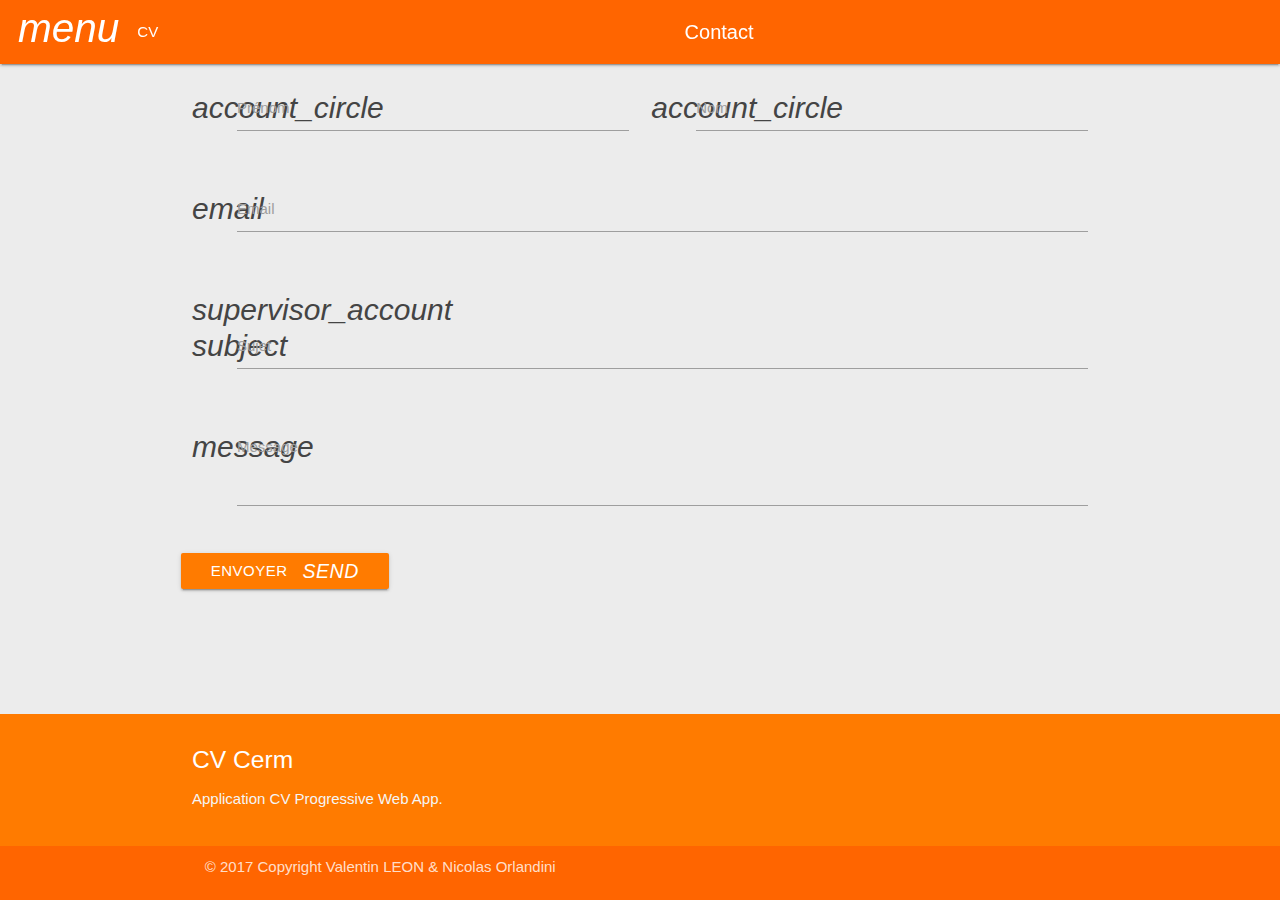
<file: contact.html>
<!DOCTYPE html>
<html>

<head>
    <meta charset="utf-8">
    <meta http-equiv="X-UA-Compatible" content="IE=edge">
    <link rel="stylesheet" type="text/css" href="styles/inline.css">
    <link rel="stylesheet" type="text/css" href="styles/app.css">
    <!-- CSS de materialize -->
    <link rel="stylesheet" type="text/css" href="styles/materialize.min.css">
    <link href="https://fonts.googleapis.com/icon?family=Material+Icons" rel="stylesheet">

    <meta name="viewport" content="width=device-width, initial-scale=1.0">
    <title>CV Cerm</title>

    <!-- Manifest pour rendre l'application telechargeable -->
    <link rel="manifest" type="application/json" href="/manifest.json">

    <!-- Pour l'application iOS -->
    <meta name="apple-mobile-web-app-capable" content="yes">
    <meta name="apple-mobile-web-app-status-bar-style" content="black">
    <meta name="apple-mobile-web-app-title" content="CV CERM">
    <link rel="apple-touch-icon" href="images/icons/icon-152x152.png">
    <meta name="msapplication-TileImage" content="images/icons/icon-144x144.png">
    <meta name="msapplication-TileColor" content="#51A7F9">

</head>

<body>
    <header>
        <ul id="slide-out" class="side-nav">
            <li>
                <div class="userView">
                    <div class="background">
                        <img src="images/background.png" width="300" height="186">
                    </div>
                    <a href="#!user"><img class="circle user-img" src="/images/bender.png"></a>
                    <span class="white-text user-name">LEON - ORLANDINI</span>
                </div>
            </li>
            <li>
                <a class="waves-effect" href="index.html">
                    <i class="material-icons prefix">home</i> Home
                </a>
            </li>
            <li>
                <a class="waves-effect" href="skill.html">
                    <i class="material-icons prefix">lightbulb_outline</i> Compétences
                </a>
            </li>
            <li>
                <a class="waves-effect" href="creation.html">
                    <i class="material-icons prefix">build</i> Réalisations
                </a>
            </li>
            <li>
                <div class="divider"></div>
            </li>
            <li>
                <a class="waves-effect" href="contact.html">
                    <i class="material-icons prefix">email</i>Contact
                </a>
            </li>
        </ul>
        <nav class="navbar-fixed">
            <a href="#" data-activates="slide-out" class="button-collapse show-on-large"><i class="material-icons">menu</i></a>
            <span class="left hide-on-med-and-down">CV</span>
            <span class="titre left hide-on-large-only">Contact</span>
            <span href="#" class="titre center hide-on-med-and-down">Contact</span>
        </nav>
    </header>

    <main>
        <div class="container">
            <div class="row">
                <form class="col s12" id="contactForm" method="POST">
                    <div class="row">
                        <div class="input-field col s6">
                            <i class="material-icons prefix">account_circle</i>
                            <input id="first_name" type="text" class="validate" data-length="35">
                            <label for="first_name">Prénom</label>
                        </div>
                        <div class="input-field col s6">
                            <i class="material-icons prefix">account_circle</i>
                            <input id="last_name" type="text" class="validate" data-length="35">
                            <label for="last_name">Nom</label>
                        </div>
                    </div>
                    <div class="row">
                        <div class="input-field col s12">
                            <i class="material-icons prefix">email</i>
                            <input id="email" type="email" class="validate">
                            <label for="email" data-error="wrong" data-success="right">Email</label>
                        </div>
                    </div>
                    <div class="row developpeur">
                        <div class="input-field col s12">
                            <i class="material-icons prefix">supervisor_account</i>
                            <select id="dev" class="icons">
                                <option value="" disabled selected>Choisir le développeur</option>
                                <option style="width:30px !important; height:50px !important;" value="nicolas" data-icon="../images/tardis.png" class="left">Nicolas ORLANDINI</option>
                                <option value="valentin" data-icon="../images/scott.png" class="left">Valentin LEON</option>
                            </select>
                        </div>
                    </div>
                    <div class="row">
                        <div class="input-field col s12">
                            <i class="material-icons prefix">subject</i>
                            <input id="subject" type="text" class="validate" data-length="90">
                            <label for="subject">Sujet</label>
                        </div>
                    </div>
                    <div class="row ">
                        <div class="input-field col s12 ">
                            <i class="material-icons prefix">message</i>
                            <textarea id="message" class="materialize-textarea" data-length="1000"></textarea>
                            <label for="message ">Message</label>
                        </div>
                    </div>
                </form>
                <button style="z-index: 0;" id="btnSend" class="btn waves-effect waves-light" type="submit" name="action">Envoyer<i class="material-icons right">send</i></button>
            </div>
        </div>
    </main>

    <footer class="page-footer">
        <div class="container">
            <div class="row">
                <div class="col l6 s12">
                    <h5 class="white-text">CV Cerm</h5>
                    <p class="grey-text text-lighten-4">Application CV Progressive Web App.</p>
                </div>
            </div>
        </div>
        <div class="footer-copyright">
            <div class="container">
                © 2017 Copyright Valentin LEON &amp; Nicolas Orlandini
            </div>
        </div>
    </footer>

    <!-- Uncomment the line below when ready to test with fake data -->
    <script type="text/javascript " src="https://code.jquery.com/jquery-3.1.1.min.js "></script>
    <script src="scripts/materialize.min.js "></script>
    <script type="text/javascript" src="/scripts/sWorker.js"></script>
    <script src="scripts/navigationDrawer.js "></script>
    <script src="scripts/alertify.js"></script>
    <script type="text/javascript" src="/scripts/contact.js"></script>

</body>

</html>
</file>
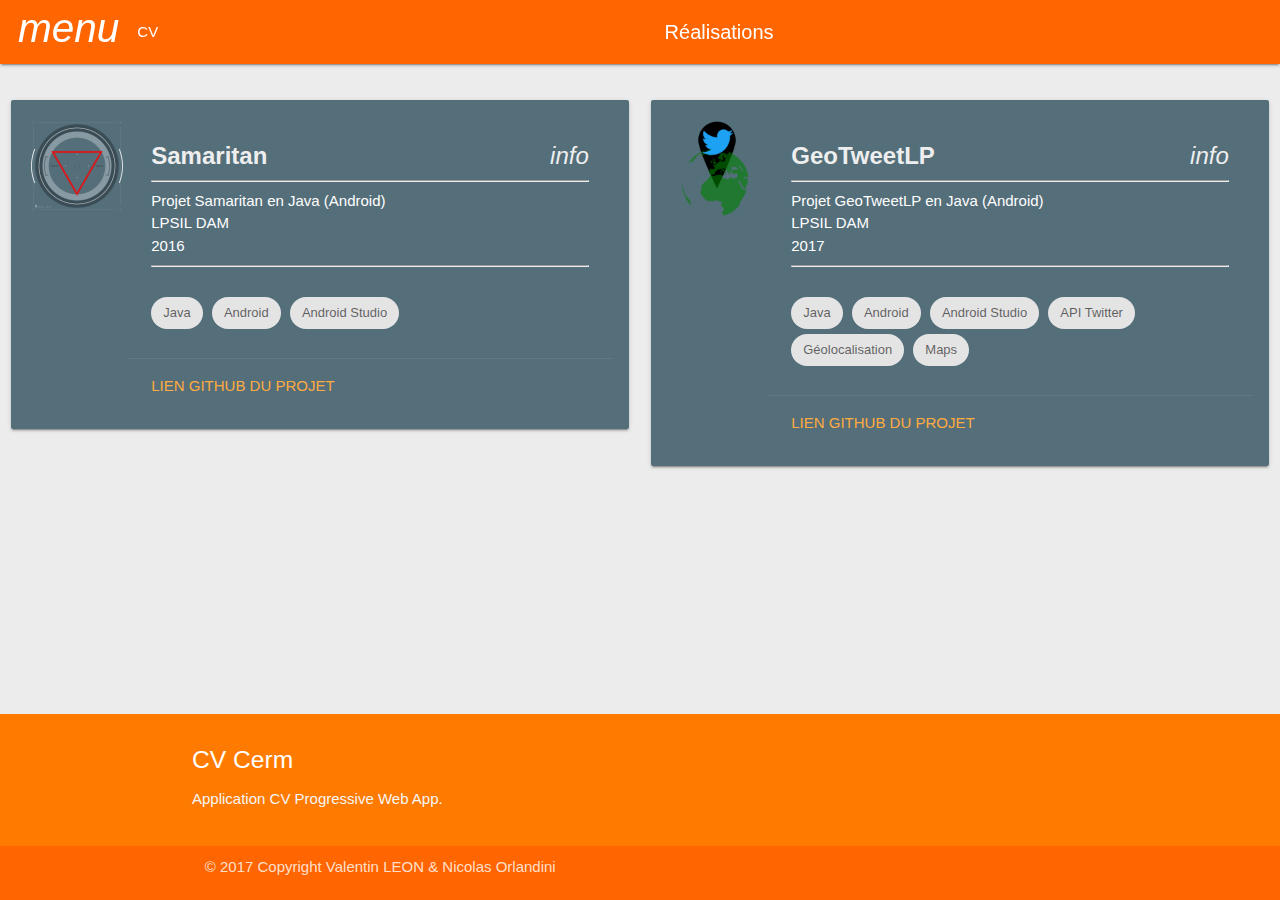
<file: creation.html>
<!DOCTYPE html>
<html>

<head>
    <meta charset="utf-8">
    <meta http-equiv="X-UA-Compatible" content="IE=edge">
    <link rel="stylesheet" type="text/css" href="styles/inline.css">
    <link rel="stylesheet" type="text/css" href="styles/app.css">
    <link rel="stylesheet" type="text/css" href="styles/timeline.css">
    <!-- CSS de materialize -->
    <link rel="stylesheet" type="text/css" href="styles/materialize.min.css">
    <link href="https://fonts.googleapis.com/icon?family=Material+Icons" rel="stylesheet">

    <meta name="viewport" content="width=device-width, initial-scale=1.0, user-scalable=no">
    <title>CV Cerm</title>

    <!-- Manifest pour rendre l'application telechargeable -->
    <link rel="manifest " type="application/json " href="/manifest.json ">

    <!-- Pour l'application iOS -->
    <meta name="apple-mobile-web-app-capable " content="yes ">
    <meta name="apple-mobile-web-app-status-bar-style " content="black ">
    <meta name="apple-mobile-web-app-title " content="CV CERM ">
    <link rel="apple-touch-icon " href="images/icons/icon-152x152.png ">
    <meta name="msapplication-TileImage " content="images/icons/icon-144x144.png ">
    <meta name="msapplication-TileColor " content="#51A7F9 ">
</head>

<body>
    <header>
        <ul id="slide-out" class="side-nav">
            <li>
                <div class="userView">
                    <div class="background">
                        <img src="images/background.png" width="300" height="186">
                    </div>
                    <a href="#!user"><img class="circle user-img" src="/images/bender.png"></a>
                    <span class="white-text user-name">LEON - ORLANDINI</span>
                </div>
            </li>
            <li>
                <a class="waves-effect" href="index.html">
                    <i class="material-icons prefix">home</i> Home
                </a>
            </li>
            <li>
                <a class="waves-effect" href="skill.html">
                    <i class="material-icons prefix">lightbulb_outline</i> Compétences
                </a>
            </li>
            <li>
                <a class="waves-effect" href="creation.html">
                    <i class="material-icons prefix">build</i> Réalisations
                </a>
            </li>
            <li>
                <div class="divider"></div>
            </li>
            <li>
                <a class="waves-effect" href="contact.html">
                    <i class="material-icons prefix">email</i>Contact
                </a>
            </li>
        </ul>
        <nav class="navbar-fixed">
            <a href="#" data-activates="slide-out" class="button-collapse show-on-large"><i class="material-icons">menu</i></a>
            <span class="left hide-on-med-and-down">CV</span>
            <span class="titre left hide-on-large-only">Réalisations</span>
            <span href="#" class="titre center hide-on-med-and-down">Réalisations</span>
        </nav>
    </header>

    <main>
        <div class="row">
            <div class="col s12 m6">
                <div class="card horizontal blue-grey darken-1">
                    <div class="card-image">
                        <img class="activator img-creation" src="/images/Samaritan.png">
                    </div>
                    <div class="card-stacked">
                        <div class="card-content white-text">
                            <span class="card-title activator grey-text text-lighten-3"><b>Samaritan</b><i class="material-icons right">info</i></span>
                            <hr/>
                            <p>Projet Samaritan en Java (Android)</p>
                            <p>LPSIL DAM</p>
                            <p>2016</p>
                            <hr/>
                            <br>
                            <div class="chip">Java</div>
                            <div class="chip">Android</div>
                            <div class="chip">Android Studio</div>
                        </div>
                        <div class="card-action">
                            <a href="https://github.com/NicolasOrlandini/AndroidProjet">Lien Github du projet</a>
                        </div>
                    </div>
                    <div class="card-reveal">
                        <span class="card-title grey-text text-darken-4">SAMARITAN<i class="material-icons right">close</i></span>
                        <p>Le projet présenté est une application de jeu, réalisé en natif Android (Java), consistant à tapoter sur un personnage le plus de fois possible dans un lapse de temps défini. Dans le but de marquer le plus de points possibles.
                            Le jeu peut être personnalisé, notamment le personnage, mais aussi les sons lorsque l'on perd, gagne ou encore lorsque l'on tapote sur le personnage. Il est possible de visualiser ses scores dans un tableau de score, nommé
                            Leaderboard, dans le hamburger menu se situant à gauche.
                        </p>
                    </div>
                </div>
            </div>

            <div class="col s12 m6">
                <div class="card horizontal blue-grey darken-1">
                    <div class="card-image">
                        <img class="activator img-creation" src="/images/geotweetLP.png">
                    </div>
                    <div class="card-stacked">
                        <div class="card-content white-text">
                            <span class="card-title activator grey-text text-lighten-3"><b>GeoTweetLP</b><i class="material-icons right">info</i></span>
                            <hr/>
                            <p>Projet GeoTweetLP en Java (Android)</p>
                            <p>LPSIL DAM</p>
                            <p>2017</p>
                            <hr/>
                            <br>
                            <div class="chip">Java</div>
                            <div class="chip">Android</div>
                            <div class="chip">Android Studio</div>
                            <div class="chip">API Twitter</div>
                            <div class="chip">Géolocalisation</div>
                            <div class="chip">Maps</div>
                        </div>
                        <div class="card-action">
                            <a href="https://github.com/NicolasOrlandini/GeoTweetLP">Lien Github du projet</a>
                        </div>
                    </div>
                    <div class="card-reveal">
                        <span class="card-title grey-text text-darken-4">GeoTweetLP<i class="material-icons right">close</i></span>
                        <p>Le projet présenté est une application permettant de géolocaliser des tweets liés à un hashtag sur une carte, réalisé en natif Android (Java). La géolocalisation des tweets est possible grâce à une authentification au compte twitter
                            puis une recherche d\'un hashtag à géolocaliser. Les tweets sont géolocalisés par
                        </p>
                    </div>
                </div>
            </div>
    </main>

    <footer class="page-footer">
        <div class="container">
            <div class="row">
                <div class="col l6 s12">
                    <h5 class="white-text">CV Cerm</h5>
                    <p class="grey-text text-lighten-4">Application CV Progressive Web App.</p>
                </div>
                <!--<div class="col l4 offset-l2 s12">
                    <h5 class="white-text">Liens</h5>
                    <ul>
                        <li><a class="grey-text text-lighten-3" href="index.html">Home</a></li>
                        <li><a class="grey-text text-lighten-3" href="skill.html">Compétences</a></li>
                        <li><a class="grey-text text-lighten-3" href="creation.html">Réalisations</a></li>
                    </ul>
                </div>-->
            </div>
        </div>
        <div class="footer-copyright">
            <div class="container">
                © 2017 Copyright Valentin LEON &amp; Nicolas Orlandini
            </div>
        </div>
    </footer>

    <!-- Uncomment the line below when ready to test with fake data -->
    <!--<script src="scripts/app.js " async></script>-->
    <script type="text/javascript " src="https://code.jquery.com/jquery-3.1.1.min.js "></script>
    <script type="text/javascript" src="/scripts/sWorker.js"></script>
    <script src="scripts/materialize.min.js "></script>
    <script src="scripts/navigationDrawer.js "></script>
    <script src="scripts/alertify.js"></script>

</body>

</html>
</file>
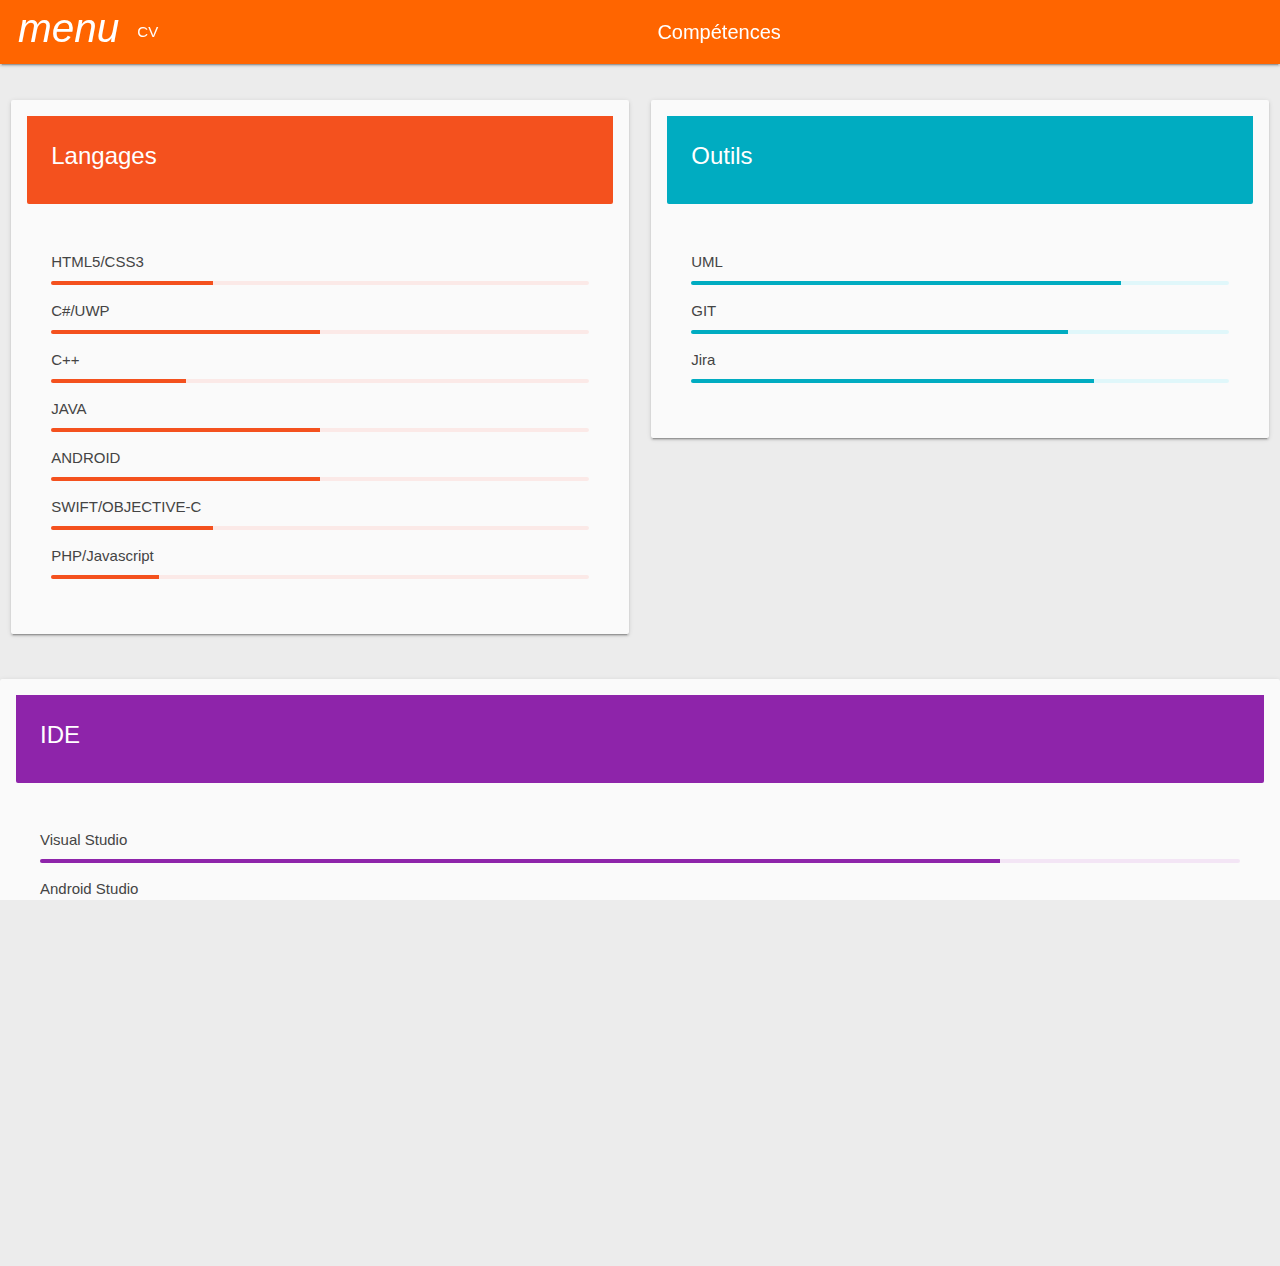
<file: skill.html>
<!DOCTYPE html>
<html>

<head>
    <meta charset="utf-8">
    <meta http-equiv="X-UA-Compatible" content="IE=edge">
    <link rel="stylesheet" type="text/css" href="styles/inline.css">
    <link rel="stylesheet" type="text/css" href="styles/app.css">
    <!-- CSS de materialize -->
    <link rel="stylesheet" type="text/css" href="styles/materialize.min.css">
    <link href="https://fonts.googleapis.com/icon?family=Material+Icons" rel="stylesheet">

    <meta name="viewport" content="width=device-width, initial-scale=1.0">
    <title>CV Cerm</title>

    <!-- Manifest pour rendre l'application telechargeable -->
    <link rel="manifest" type="application/json" href="/manifest.json">

    <!-- Pour l'application iOS -->
    <meta name="apple-mobile-web-app-capable" content="yes">
    <meta name="apple-mobile-web-app-status-bar-style" content="black">
    <meta name="apple-mobile-web-app-title" content="CV CERM">
    <link rel="apple-touch-icon" href="images/icons/icon-152x152.png">
    <meta name="msapplication-TileImage" content="images/icons/icon-144x144.png">
    <meta name="msapplication-TileColor" content="#51A7F9">

</head>

<body>
    <header>
        <ul id="slide-out" class="side-nav">
            <li>
                <div class="userView">
                    <div class="background">
                        <img src="images/background.png" width="300" height="186">
                    </div>
                    <a href="#!user"><img class="circle user-img" src="/images/bender.png"></a>
                    <span class="white-text user-name">LEON - ORLANDINI</span>
                </div>
            </li>
            <li>
                <a class="waves-effect" href="index.html">
                    <i class="material-icons prefix">home</i> Home
                </a>
            </li>
            <li>
                <a class="waves-effect" href="skill.html">
                    <i class="material-icons prefix">lightbulb_outline</i> Compétences
                </a>
            </li>
            <li>
                <a class="waves-effect" href="creation.html">
                    <i class="material-icons prefix">build</i> Réalisations
                </a>
            </li>
            <li>
                <div class="divider"></div>
            </li>
            <li>
                <a class="waves-effect" href="contact.html">
                    <i class="material-icons prefix">email</i>Contact
                </a>
            </li>
        </ul>
        <nav class="navbar-fixed">
            <a href="#" data-activates="slide-out" class="button-collapse show-on-large"><i class="material-icons">menu</i></a>
            <span class="left hide-on-med-and-down">CV</span>
            <span class="titre left hide-on-large-only">Compétences</span>
            <span href="#" class="titre center hide-on-med-and-down">Compétences</span>
        </nav>
    </header>

    <main>
        <div class="row">
            <div class="col s12 m6">
                <div class="card grey lighten-5">
                    <div class="card-content white-text deep-orange darken-1">
                        <span class="card-title">Langages</span>
                    </div>
                    <div class="card-content grey lighten-5">
                        <br>
                        <p>HTML5/CSS3</p>
                        <div class="progress deep-orange lighten-5">
                            <div class="determinate deep-orange darken-1" style="width: 30%"></div>
                        </div>
                        <p>C#/UWP</p>
                        <div class="progress deep-orange lighten-5">
                            <div class="determinate deep-orange darken-1" style="width: 50%"></div>
                        </div>
                        <p>C++</p>
                        <div class="progress deep-orange lighten-5">
                            <div class="determinate deep-orange darken-1" style="width: 25%"></div>
                        </div>
                        <p>JAVA</p>
                        <div class="progress deep-orange lighten-5">
                            <div class="determinate deep-orange darken-1" style="width: 50%"></div>
                        </div>
                        <p>ANDROID</p>
                        <div class="progress deep-orange lighten-5">
                            <div class="determinate deep-orange darken-1" style="width: 50%"></div>
                        </div>
                        <p>SWIFT/OBJECTIVE-C</p>
                        <div class="progress deep-orange lighten-5">
                            <div class="determinate deep-orange darken-1" style="width: 30%"></div>
                        </div>
                        <p>PHP/Javascript</p>
                        <div class="progress deep-orange lighten-5">
                            <div class="determinate deep-orange darken-1" style="width: 20%"></div>
                        </div>
                    </div>
                </div>
            </div>
            <div class="col s12 m6">
                <div class="card grey lighten-5">
                    <div class="card-content white-text cyan darken-1">
                        <span class="card-title">Outils</span>
                    </div>
                    <div class="card-content grey lighten-5">
                        <br>
                        <p>UML</p>
                        <div class="progress cyan lighten-5">
                            <div class="determinate cyan darken-1" style="width: 80%"></div>
                        </div>
                        <p>GIT</p>
                        <div class="progress cyan lighten-5">
                            <div class="determinate cyan darken-1" style="width: 70%"></div>
                        </div>
                        <p>Jira</p>
                        <div class="progress cyan lighten-5">
                            <div class="determinate cyan darken-1" style="width: 75%"></div>
                        </div>
                    </div>
                </div>
            </div>
        </div>
        <div class="col s12 m6">
            <div class="card grey lighten-5">
                <div class="card-content white-text purple darken-1">
                    <span class="card-title">IDE</span>
                </div>
                <div class="card-content grey lighten-5">
                    <br>
                    <p>Visual Studio</p>
                    <div class="progress purple lighten-5">
                        <div class="determinate purple darken-1" style="width: 80%"></div>
                    </div>
                    <p>Android Studio</p>
                    <div class="progress purple lighten-5">
                        <div class="determinate purple darken-1" style="width: 70%"></div>
                    </div>
                    <p>IntelliJ</p>
                    <div class="progress purple lighten-5">
                        <div class="determinate purple darken-1" style="width: 70%"></div>
                    </div>
                    <p>Xcode</p>
                    <div class="progress purple lighten-5">
                        <div class="determinate purple darken-1" style="width: 50%"></div>
                    </div>
                </div>
            </div>
        </div>
    </main>

    <footer class="page-footer">
        <div class="container">
            <div class="row">
                <div class="col l6 s12">
                    <h5 class="white-text">CV Cerm</h5>
                    <p class="grey-text text-lighten-4">Application CV Progressive Web App.</p>
                </div>
                <!--<div class="col l4 offset-l2 s12">
                    <h5 class="white-text">Liens</h5>
                    <ul>
                        <li><a class="grey-text text-lighten-3" href="index.html">Home</a></li>
                        <li><a class="grey-text text-lighten-3" href="skill.html">Compétences</a></li>
                        <li><a class="grey-text text-lighten-3" href="creation.html">Réalisations</a></li>
                    </ul>
                </div>-->
            </div>
        </div>
        <div class="footer-copyright">
            <div class="container">
                © 2017 Copyright Valentin LEON &amp; Nicolas Orlandini
            </div>
        </div>
    </footer>

    <!-- Uncomment the line below when ready to test with fake data -->
    <!--<script src="scripts/app.js " async></script>-->
    <script type="text/javascript " src="https://code.jquery.com/jquery-3.1.1.min.js "></script>
    <script type="text/javascript" src="/scripts/sWorker.js"></script>
    <script src="scripts/materialize.min.js "></script>
    <script src="scripts/navigationDrawer.js "></script>
    <script src="scripts/alertify.js"></script>

</body>

</html>
</file>
<file: styles/inline.css>
@font-face {
    font-family: "bttf";
    src: url('../fonts/BTTF.ttf') format("truetype");
}

* {
    box-sizing: border-box;
}

html,
body {
    padding: 0;
    margin: 0;
    height: 100%;
    width: 100%;
    font-family: 'Helvetica', 'Verdana', sans-serif;
    font-weight: 400;
    font-display: optional;
    color: #444;
    -webkit-font-smoothing: antialiased;
    -moz-osx-font-smoothing: grayscale;
}

html {
    overflow: hidden;
}

body {
    display: -webkit-box;
    display: -webkit-flex;
    display: -ms-flexbox;
    display: flex;
    -webkit-box-orient: vertical;
    -webkit-box-direction: normal;
    -webkit-flex-direction: column;
    -ms-flex-direction: column;
    flex-direction: column;
    -webkit-flex-wrap: nowrap;
    -ms-flex-wrap: nowrap;
    flex-wrap: nowrap;
    -webkit-box-pack: start;
    -webkit-justify-content: flex-start;
    -ms-flex-pack: start;
    justify-content: flex-start;
    -webkit-box-align: stretch;
    -webkit-align-items: stretch;
    -ms-flex-align: stretch;
    align-items: stretch;
    -webkit-align-content: stretch;
    -ms-flex-line-pack: stretch;
    align-content: stretch;
    background: #ececec;
}

.header {
    width: 100%;
    height: 56px;
    color: #FFF;
    background: #3F51B5;
    position: fixed;
    font-size: 20px;
    box-shadow: 0 4px 5px 0 rgba(0, 0, 0, 0.14), 0 2px 9px 1px rgba(0, 0, 0, 0.12), 0 4px 2px -2px rgba(0, 0, 0, 0.2);
    padding: 16px 16px 0 16px;
    will-change: transform;
    display: -webkit-box;
    display: -webkit-flex;
    display: -ms-flexbox;
    display: flex;
    -webkit-box-orient: horizontal;
    -webkit-box-direction: normal;
    -webkit-flex-direction: row;
    -ms-flex-direction: row;
    flex-direction: row;
    -webkit-flex-wrap: nowrap;
    -ms-flex-wrap: nowrap;
    flex-wrap: nowrap;
    -webkit-box-pack: start;
    -webkit-justify-content: flex-start;
    -ms-flex-pack: start;
    justify-content: flex-start;
    -webkit-box-align: stretch;
    -webkit-align-items: stretch;
    -ms-flex-align: stretch;
    align-items: stretch;
    -webkit-align-content: center;
    -ms-flex-line-pack: center;
    align-content: center;
    -webkit-transition: -webkit-transform 0.233s cubic-bezier(0, 0, 0.21, 1) 0.1s;
    transition: -webkit-transform 0.233s cubic-bezier(0, 0, 0.21, 1) 0.1s;
    transition: transform 0.233s cubic-bezier(0, 0, 0.21, 1) 0.1s;
    transition: transform 0.233s cubic-bezier(0, 0, 0.21, 1) 0.1s, -webkit-transform 0.233s cubic-bezier(0, 0, 0.21, 1) 0.1s;
    z-index: 1000;
}

.header .headerButton {
    width: 24px;
    height: 24px;
    margin-right: 16px;
    text-indent: -30000px;
    overflow: hidden;
    opacity: 0.54;
    -webkit-transition: opacity 0.333s cubic-bezier(0, 0, 0.21, 1);
    transition: opacity 0.333s cubic-bezier(0, 0, 0.21, 1);
    border: none;
    outline: none;
    cursor: pointer;
}

.header #butRefresh {
    background: url(/images/ic_refresh_white_24px.svg) center center no-repeat;
}

.header #butAdd {
    background: url(/images/ic_add_white_24px.svg) center center no-repeat;
}

.header__title {
    font-weight: 400;
    font-size: 20px;
    margin: 0;
    -webkit-box-flex: 1;
    -webkit-flex: 1;
    -ms-flex: 1;
    flex: 1;
}

.loader {
    left: 50%;
    top: 50%;
    position: fixed;
    -webkit-transform: translate(-50%, -50%);
    transform: translate(-50%, -50%);
}

.loader #spinner {
    box-sizing: border-box;
    stroke: #673AB7;
    stroke-width: 3px;
    -webkit-transform-origin: 50%;
    transform-origin: 50%;
    -webkit-animation: line 1.6s cubic-bezier(0.4, 0, 0.2, 1) infinite, rotate 1.6s linear infinite;
    animation: line 1.6s cubic-bezier(0.4, 0, 0.2, 1) infinite, rotate 1.6s linear infinite;
}

@-webkit-keyframes rotate {
    from {
        -webkit-transform: rotate(0);
        transform: rotate(0);
    }
    to {
        -webkit-transform: rotate(450deg);
        transform: rotate(450deg);
    }
}

@keyframes rotate {
    from {
        -webkit-transform: rotate(0);
        transform: rotate(0);
    }
    to {
        -webkit-transform: rotate(450deg);
        transform: rotate(450deg);
    }
}

@-webkit-keyframes line {
    0% {
        stroke-dasharray: 2, 85.964;
        -webkit-transform: rotate(0);
        transform: rotate(0);
    }
    50% {
        stroke-dasharray: 65.973, 21.9911;
        stroke-dashoffset: 0;
    }
    100% {
        stroke-dasharray: 2, 85.964;
        stroke-dashoffset: -65.973;
        -webkit-transform: rotate(90deg);
        transform: rotate(90deg);
    }
}

@keyframes line {
    0% {
        stroke-dasharray: 2, 85.964;
        -webkit-transform: rotate(0);
        transform: rotate(0);
    }
    50% {
        stroke-dasharray: 65.973, 21.9911;
        stroke-dashoffset: 0;
    }
    100% {
        stroke-dasharray: 2, 85.964;
        stroke-dashoffset: -65.973;
        -webkit-transform: rotate(90deg);
        transform: rotate(90deg);
    }
}

.main {
    padding-top: 60px;
    -webkit-box-flex: 1;
    -webkit-flex: 1;
    -ms-flex: 1;
    flex: 1;
    overflow-x: hidden;
    overflow-y: auto;
    -webkit-overflow-scrolling: touch;
}

.dialog-container {
    background: rgba(0, 0, 0, 0.57);
    position: fixed;
    left: 0;
    top: 0;
    width: 100%;
    height: 100%;
    opacity: 0;
    pointer-events: none;
    will-change: opacity;
    -webkit-transition: opacity 0.333s cubic-bezier(0, 0, 0.21, 1);
    transition: opacity 0.333s cubic-bezier(0, 0, 0.21, 1);
}

.dialog-container--visible {
    opacity: 1;
    pointer-events: auto;
}

.dialog {
    background: #FFF;
    border-radius: 2px;
    box-shadow: 0 0 14px rgba(0, 0, 0, 0.24), 0 14px 28px rgba(0, 0, 0, 0.48);
    min-width: 280px;
    position: absolute;
    left: 50%;
    top: 50%;
    -webkit-transform: translate(-50%, -50%) translateY(30px);
    transform: translate(-50%, -50%) translateY(30px);
    -webkit-transition: -webkit-transform 0.333s cubic-bezier(0, 0, 0.21, 1) 0.05s;
    transition: -webkit-transform 0.333s cubic-bezier(0, 0, 0.21, 1) 0.05s;
    transition: transform 0.333s cubic-bezier(0, 0, 0.21, 1) 0.05s;
    transition: transform 0.333s cubic-bezier(0, 0, 0.21, 1) 0.05s, -webkit-transform 0.333s cubic-bezier(0, 0, 0.21, 1) 0.05s;
}

.dialog>div {
    padding-left: 24px;
    padding-right: 24px;
}

.dialog-title {
    padding-top: 20px;
    font-size: 1.25em;
}

.dialog-body {
    padding-top: 20px;
    padding-bottom: 24px;
}

.dialog-body select {
    width: 100%;
    font-size: 2em;
}

.dialog-buttons {
    padding: 8px !important;
    float: right;
}

.card {
    padding: 16px;
    position: relative;
    box-sizing: border-box;
    background: #fff;
    border-radius: 4px;
    margin: 16px;
    box-shadow: 0 2px 2px 0 rgba(0, 0, 0, 0.14), 0 3px 1px -2px rgba(0, 0, 0, 0.2), 0 1px 5px 0 rgba(0, 0, 0, 0.12);
}

.weather-forecast .location {
    font-size: 1.75em;
}

.weather-forecast .date,
.weather-forecast .description {
    font-size: 1.25em;
}

.weather-forecast .current {
    display: -webkit-box;
    display: -webkit-flex;
    display: -ms-flexbox;
    display: flex;
}

.weather-forecast .current .icon {
    width: 128px;
    height: 128px;
}

.weather-forecast .current .visual {
    display: -webkit-box;
    display: -webkit-flex;
    display: -ms-flexbox;
    display: flex;
    font-size: 4em;
}

.weather-forecast .current .visual .scale {
    font-size: 0.5em;
    vertical-align: super;
}

.weather-forecast .current .visual,
.weather-forecast .current .description {
    -webkit-box-flex: 1;
    -webkit-flex-grow: 1;
    -ms-flex-positive: 1;
    flex-grow: 1;
}

.weather-forecast .current .sunset:before {
    content: "Sunset: ";
    color: #888;
}

.weather-forecast .current .wind:before {
    content: "Wind: ";
    color: #888;
}

.weather-forecast .current .sunrise:before {
    content: "Sunrise: ";
    color: #888;
}

.weather-forecast .current .humidity:before {
    content: "Humidity: ";
    color: #888;
}

.weather-forecast .current .pollen:before {
    content: "Pollen Count: ";
    color: #888;
}

.weather-forecast .current .pcount:before {
    content: "Pollen ";
    color: #888;
}

.weather-forecast .future {
    display: -webkit-box;
    display: -webkit-flex;
    display: -ms-flexbox;
    display: flex;
}

.weather-forecast .future .oneday {
    -webkit-box-flex: 1;
    -webkit-flex-grow: 1;
    -ms-flex-positive: 1;
    flex-grow: 1;
    text-align: center;
}

.weather-forecast .future .oneday .icon {
    width: 64px;
    height: 64px;
    margin-left: auto;
    margin-right: auto;
}

.weather-forecast .future .oneday .temp-high,
.weather-forecast .future .oneday .temp-low {
    display: inline-block;
}

.weather-forecast .future .oneday .temp-low {
    color: #888;
}

.weather-forecast .icon {
    background-repeat: no-repeat;
    background-size: contain;
}

.weather-forecast .icon.clear-day {
    background-image: url("/images/clear.png");
}

.weather-forecast .icon.clear-night {
    background-image: url("/images/clear.png");
}

.weather-forecast .icon.rain {
    background-image: url("/images/rain.png");
}

.weather-forecast .icon.snow {
    background-image: url("/images/snow.png");
}

.weather-forecast .icon.sleet {
    background-image: url("/images/sleet.png");
}

.weather-forecast .icon.windy {
    background-image: url("/images/wind.png");
}

.weather-forecast .icon.fog {
    background-image: url("/images/fog.png");
}

.weather-forecast .icon.cloudy {
    background-image: url("/images/cloudy.png");
}

.weather-forecast .icon.partly-cloudy-day {
    background-image: url("/images/partly-cloudy.png");
}

.weather-forecast .icon.partly-cloudy-night {
    background-image: url("/images/partly-cloudy.png");
}

.weather-forecast .icon.thunderstorms {
    background-image: url("/images/thunderstorm.png");
}

@media (max-width: 450px) {
    .weather-forecast .date,
    .weather-forecast .description {
        font-size: 0.9em;
    }
    .weather-forecast .current .icon {
        width: 96px;
        height: 96px;
    }
    .weather-forecast .current .visual {
        font-size: 3em;
    }
    .weather-forecast .future .oneday .icon {
        width: 32px;
        height: 32px;
    }
}

.mdl-button {
    background: transparent;
    border: none;
    border-radius: 2px;
    color: black;
    position: relative;
    height: 36px;
    margin: 0;
    min-width: 64px;
    padding: 0 16px;
    display: inline-block;
    font-family: "Roboto", "Helvetica", "Arial", sans-serif;
    font-size: 14px;
    font-weight: 500;
    text-transform: uppercase;
    line-height: 1;
    letter-spacing: 0;
    overflow: hidden;
    will-change: box-shadow;
    -webkit-transition: box-shadow 0.2s cubic-bezier(0.4, 0, 1, 1), background-color 0.2s cubic-bezier(0.4, 0, 0.2, 1), color 0.2s cubic-bezier(0.4, 0, 0.2, 1);
    transition: box-shadow 0.2s cubic-bezier(0.4, 0, 1, 1), background-color 0.2s cubic-bezier(0.4, 0, 0.2, 1), color 0.2s cubic-bezier(0.4, 0, 0.2, 1);
    outline: none;
    cursor: pointer;
    text-decoration: none;
    text-align: center;
    line-height: 36px;
    vertical-align: middle;
}

.mdl-button::-moz-focus-inner {
    border: 0;
}

.mdl-button:hover {
    background-color: rgba(158, 158, 158, 0.2);
}

.mdl-button:focus:not(:active) {
    background-color: rgba(0, 0, 0, 0.12);
}

.mdl-button:active {
    background-color: rgba(158, 158, 158, 0.4);
}

.mdl-button.mdl-button--colored {
    color: #3f51b5;
}

.mdl-button.mdl-button--colored:focus:not(:active) {
    background-color: rgba(0, 0, 0, 0.12);
}

.mdl-button--primary.mdl-button--primary {
    color: #3f51b5;
}

.mdl-button--primary.mdl-button--primary .mdl-ripple {
    background: white;
}

.mdl-button--primary.mdl-button--primary.mdl-button--raised,
.mdl-button--primary.mdl-button--primary.mdl-button--fab {
    color: white;
    background-color: #3f51b5;
}
</file>
<file: styles/app.css>
/* Classes objets persos */

.user-name {
    display: block;
    margin: auto !important;
    width: 150px;
    text-align: center !important; 
    font-size: 16px !important; 
    font-weight: Bold !important;
}

.user-img {
    margin: auto;
}

.user-email {
    text-align: center;
    padding-bottom: 10px;
}

.description {
    margin-left: 20px;
}

.period {
    font-family: "bttf";
}

a {
    text-decoration: none;
    color: white;
}

.card {
    margin-top: 30px !important;
}

nav {
    background-color: #ff6500 !important;
    display: inline-block !important;
    text-align: center !important;
}

nav .button-collapse i {
    font-size: 2.7rem !important;
    height: 56px !important;
    line-height: 56px !important;
}

body {
    display: flex;
    min-height: 100vh;
    flex-direction: column;
    overflow: auto;
}

main {
    flex: 1 0 auto !important;
    margin-top: 70px !important;
}

footer.page-footer {
    width: 100%;
    background-color: #ff7b00 !important;
}

.footer-copyright {
    padding-left: 15px !important;
    background-color: #ff6500 !important;
    padding-bottom: 22px !important;
}

.btn {
    background-color: #ff7b00 !important;
}

.titre {
    font-size: 20px !important;
}

.card-reveal {
    z-index: 0 !important;
}

a.customAction {
    color: white !important;
}

a.customAction:hover {
    color: #ff7b00 !important;
}

.github-link {
    text-align: right;
}

.navbar-fixed {
    position: fixed !important; 
    z-index:1 !important;
}

.img-creation {
    width:100px; 
    height:100px;
}
</file>
<file: styles/timeline.css>
.timeline {
    position: relative;
}

.timeline .timeline-event {
    position: relative;
    padding-top: 5px;
    padding-bottom: 5px;
}

.timeline .timeline-event .timeline-content {
    position: relative;
    width: calc(50% - 50px);
}

.timeline .timeline-event::before {
    display: block;
    content: "";
    width: 2px;
    height: calc(50% - 26px);
    position: absolute;
    background: #d2d2d2;
    left: calc(50% - 1px);
    top: 0;
}
.timeline .timeline-event.no-before::before{
    display:none;
}

.timeline .timeline-event::after {
    display: block;
    content: "";
    width: 2px;
    height: calc(50% - 30px);
    position: absolute;
    background: #d2d2d2;
    left: calc(50% - 1px);
    top: calc(50% + 35px);
}

.timeline .timeline-event:first-child::before {
    display: none;
}

.timeline .timeline-event:last-child::after {
    display: none;
}

.timeline .timeline-event:nth-child(even) .timeline-content {
    margin-left: calc(50% + 50px) !important;
}

.timeline .timeline-event:nth-child(odd) .timeline-content {
    margin-left: 0 !important;
}

.timeline .timeline-badge {
    display: block;
    position: absolute;
    width: 50px;
    height: 50px;
    background: #d2d2d2;
    top: calc(50% - 20px);
    right: calc(50% - 25px);
    border-radius: 50%;
    text-align: center;
    cursor: default;
    font-size: 13px;
}

.timeline .timeline-badge i {
    font-size: 18px;
    line-height: 40px;
}

span.timelineDate {
    position: relative;
    top: 6px;
}

span.customCardTitle {
    font-size: 15px !important;
    font-weight: bold !important;
}

.imageTimeline {
    width: 85%;
    display: block;
    margin-left: auto;
    margin-right: auto;
}

.card-timeline-image {
    z-index: 0 !important;
}

@media (max-width: 450px) {
    .timeline .timeline-event .timeline-content {
        height: calc(50% - 10px) !important;
    }
    .timeline .timeline-badge {
        left: 0 !important;
        margin-right: 15px !important;
    }
    .timeline .timeline-event:nth-child(even) .timeline-content {
        margin-left: 60px !important;
    }
    .timeline .timeline-event:nth-child(odd) .timeline-content {
        margin-left: 60px !important;
    }
    .timeline .timeline-event::before {
        left: 24px !important;
    }
    .timeline .timeline-event::after {
        left: 24px !important;
    }
    span.customCardTitle {
        font-size: 18px !important;
    }
}

@media (max-width: 600px) {
    .timeline .timeline-event .timeline-content {
        width: 75%;
    }
    .timeline .timeline-event::before {
        left: 19px;
    }
    .timeline .timeline-event::after {
        left: 19px;
    }
    .timeline .timeline-event:nth-child(even) .timeline-content {
        margin-left: 70px;
    }
    .timeline .timeline-event:nth-child(odd) .timeline-content {
        margin-left: 70px;
    }
    .timeline .timeline-badge {
        left: 0;
    }
    img .activator {
        width: 100px !important;
        height: 75px !important;
    }
    span .customCardTitle {
        font-size: 20px !important;
    }
}
</file>
